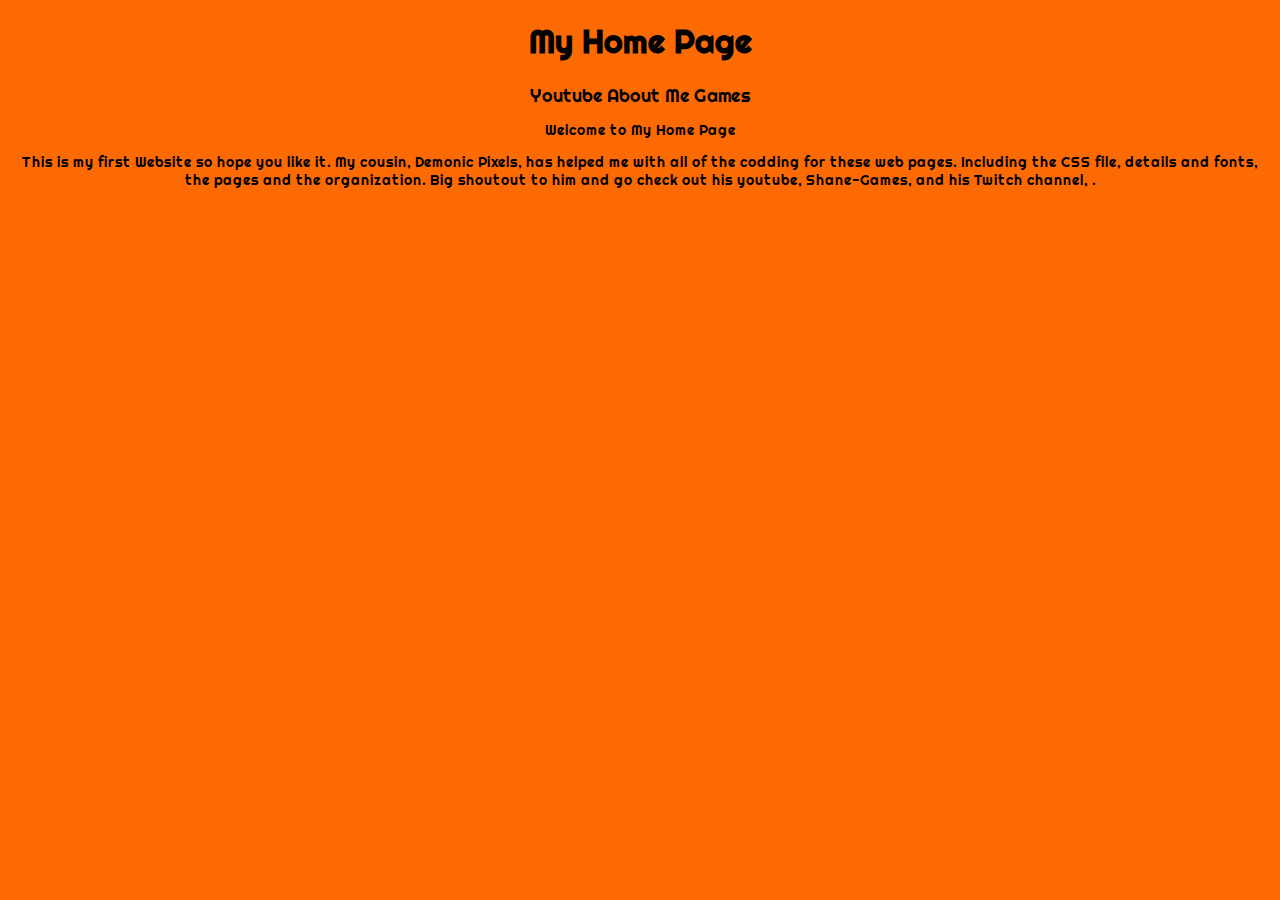
<file: Index.html>
<!DOCTYPE html>
<html lang="en">

<head>
    <meta charset="UTF-8">
    <meta name="viewport" content="width=, initial-scale=1.0">
    <meta http-equiv="X-UA-Compatible" content="ie=edge">
    <title>ProGamerGames</title>
    <link type="text/css" rel="stylesheet" href="/css/style.css">
</head>

<body link="#000000" vlink="#000000">
    <h1>My Home Page</h1>
    <div class="center-div" style="text-align: center">
        <nav>
            <li><a href="Youtube.html">Youtube</a>
                <a href="About_Me.html">About Me</a>
                <a href="Games.html">Games</a>
            </li>
        </nav>
    </div>
    <p> Welcome to My Home Page</p>
    <p>This is my first Website so hope you like it. My cousin, Demonic Pixels, has helped me with all of the codding for these web pages. Including the CSS file, details and fonts, the pages and the organization. Big shoutout to him and go check out his
        youtube, Shane-Games, and his Twitch channel, .</p>
    </p>
</body>

</html>
</file>
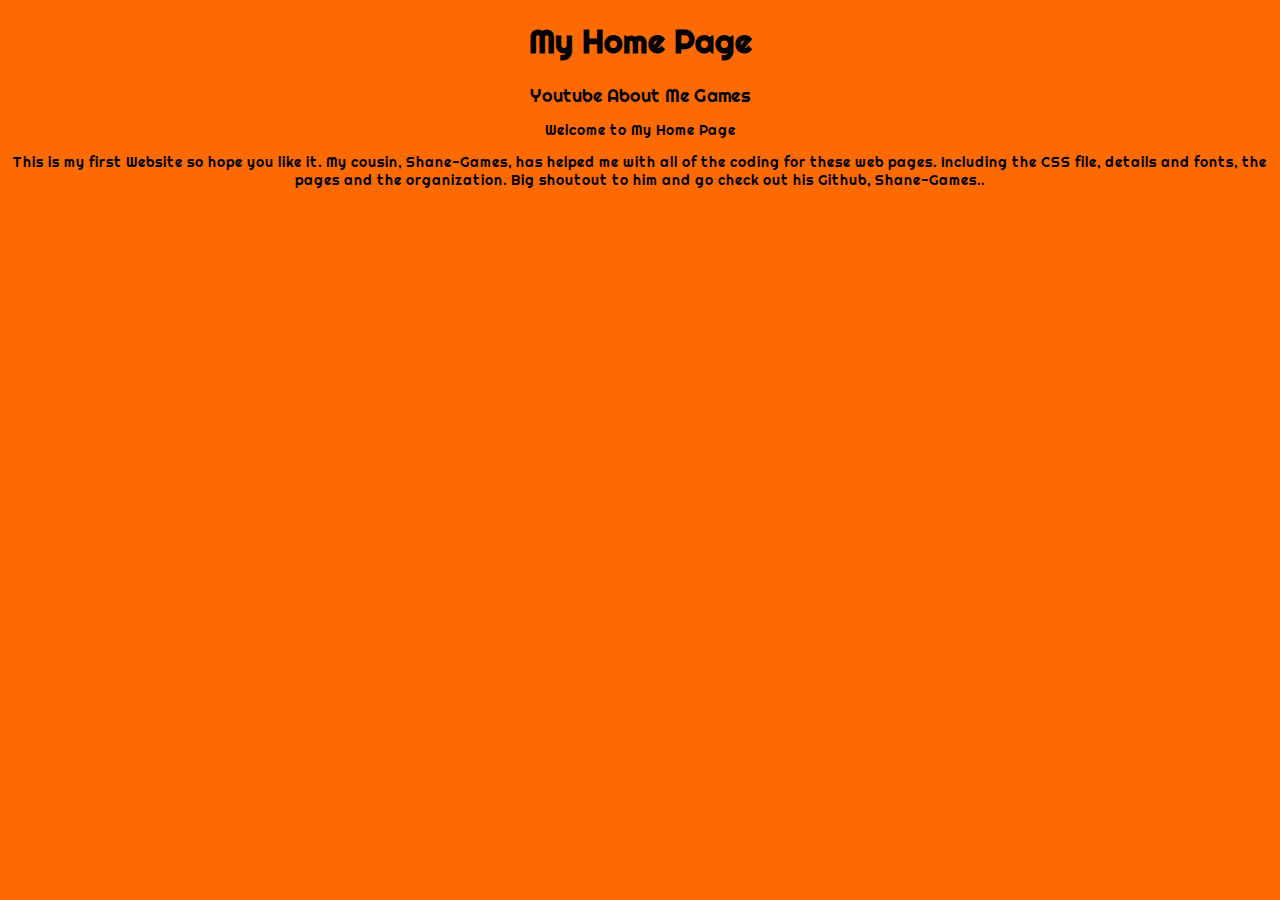
<file: index.html>
<!DOCTYPE html>
<html lang="en">
<!--Coded By: ProGamerGames-->
<!-- Edited By: Shane-Games -->

<head>
    <meta charset="UTF-8">
    <meta name="viewport" content="width=, initial-scale=1.0">
    <meta http-equiv="X-UA-Compatible" content="ie=edge">
    <title>ProGamerGames</title>
    <link type="text/css" rel="stylesheet" href="/css/style.css">
</head>

<body link="#000000" vlink="#000000">
    <h1>My Home Page</h1>
    <div class="center-div" style="text-align: center">
        <nav>
            <li><a href="Youtube.html">Youtube</a>
                <a href="About_Me.html">About Me</a>
                <a href="Games.html">Games</a>
            </li>
        </nav>
    </div>
    <p> Welcome to My Home Page</p>
    <p>This is my first Website so hope you like it. My cousin, Shane-Games, has helped me with all of the coding for these web pages. Including the CSS file, details and fonts, the pages and the organization. Big shoutout to him and go check out his
        Github, Shane-Games..</p>
    </p>
</body>

</html>
</file>
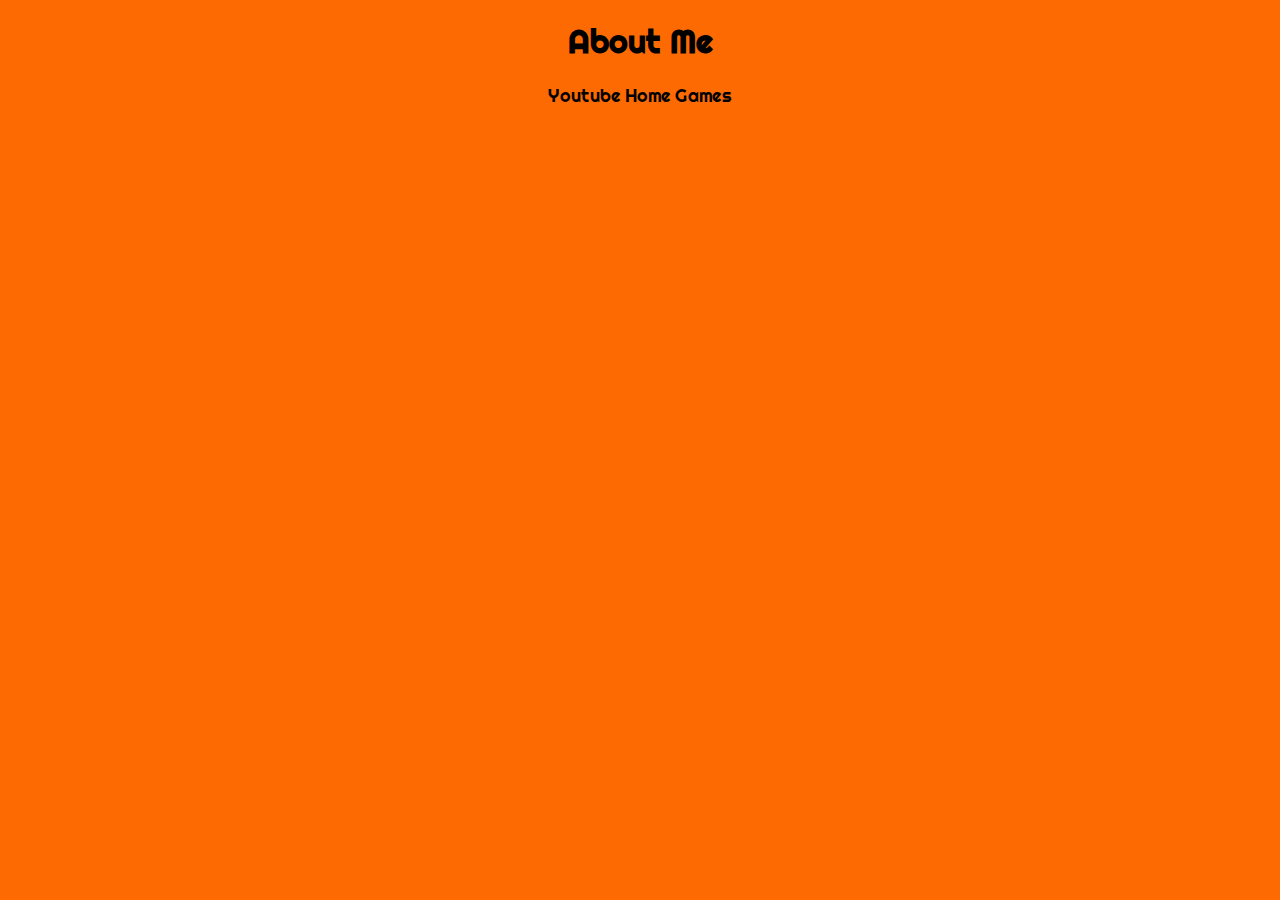
<file: About_Me.html>
<!DOCTYPE html>
<html lang="en">

<head>
    <meta charset="UTF-8">
    <meta name="viewport" content="width=device-width, initial-scale=1.0">
    <meta http-equiv="X-UA-Compatible" content="ie=edge">
    <title>ProGamerGames</title>
    <link type="text/css" rel="stylesheet" href="/css/style.css">
</head>

<body link="#000000" vlink="#000000">
    <h1>About Me</h1>
    <div class="center-div" style="text-align: center">
        <nav>
            <li><a href="Youtube.html">Youtube</a>
                <a href="index.html">Home</a>
                <a href="Games.html">Games</a>
            </li>

        </nav>
    </div>
</body>

</html>
</file>
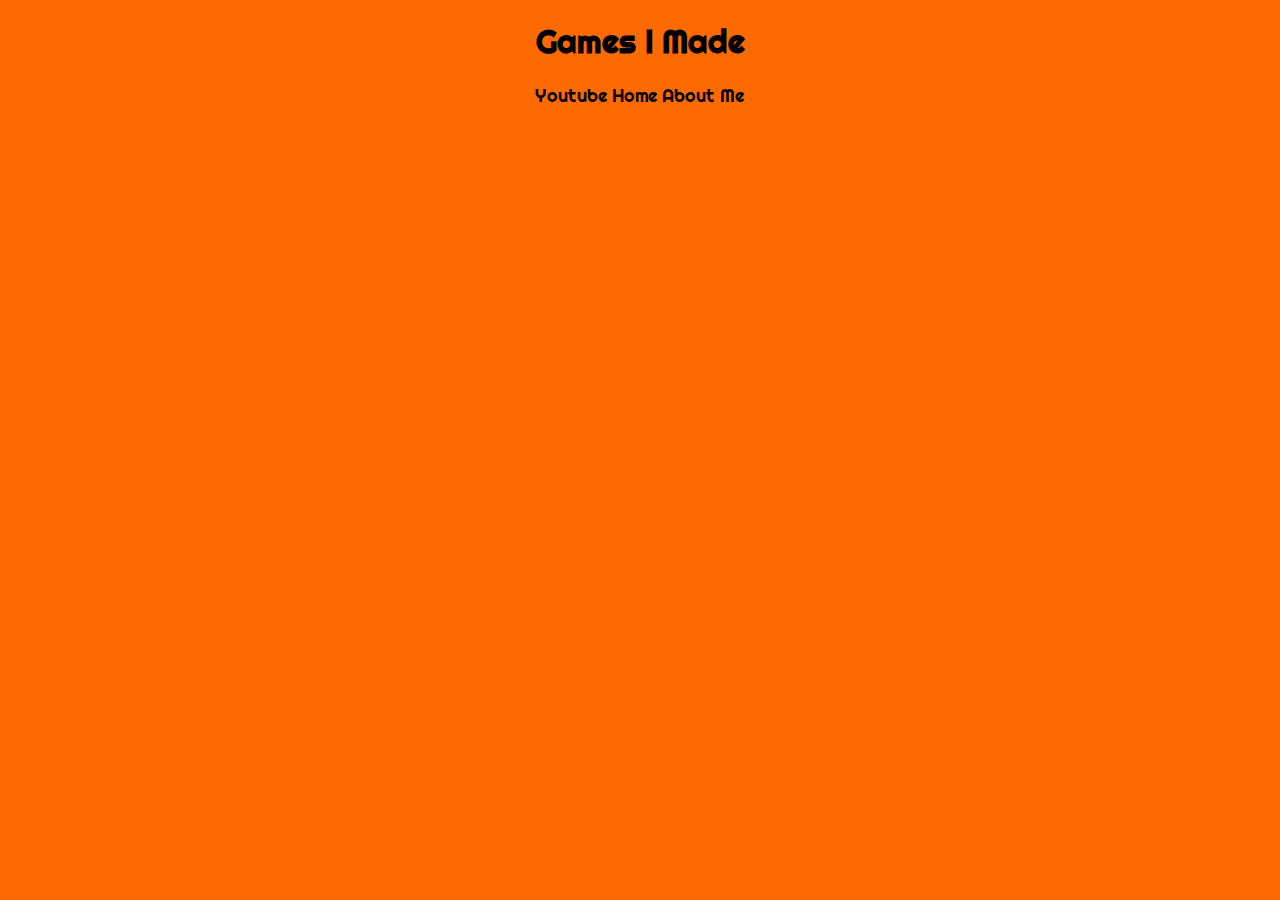
<file: Games.html>
<!DOCTYPE html>
<html lang="en">

<head>
    <meta charset="UTF-8">
    <meta name="viewport" content="width=device-width, initial-scale=1.0">
    <meta http-equiv="X-UA-Compatible" content="ie=edge">
    <title>ProGamerGames</title>
    <link type="text/css" rel="stylesheet" href="/css/style.css">
</head>

<body link="#000000" vlink="#000000">
    <h1>Games I Made</h1>
    <div class="center-div" style="text-align: center">
        <nav>
            <li><a href="Youtube.html">Youtube</a>
                <a href="index.html">Home</a>
                <a href="About_Me.html">About Me</a>
            </li>

        </nav>
    </div>
</body>

</html>
</file>
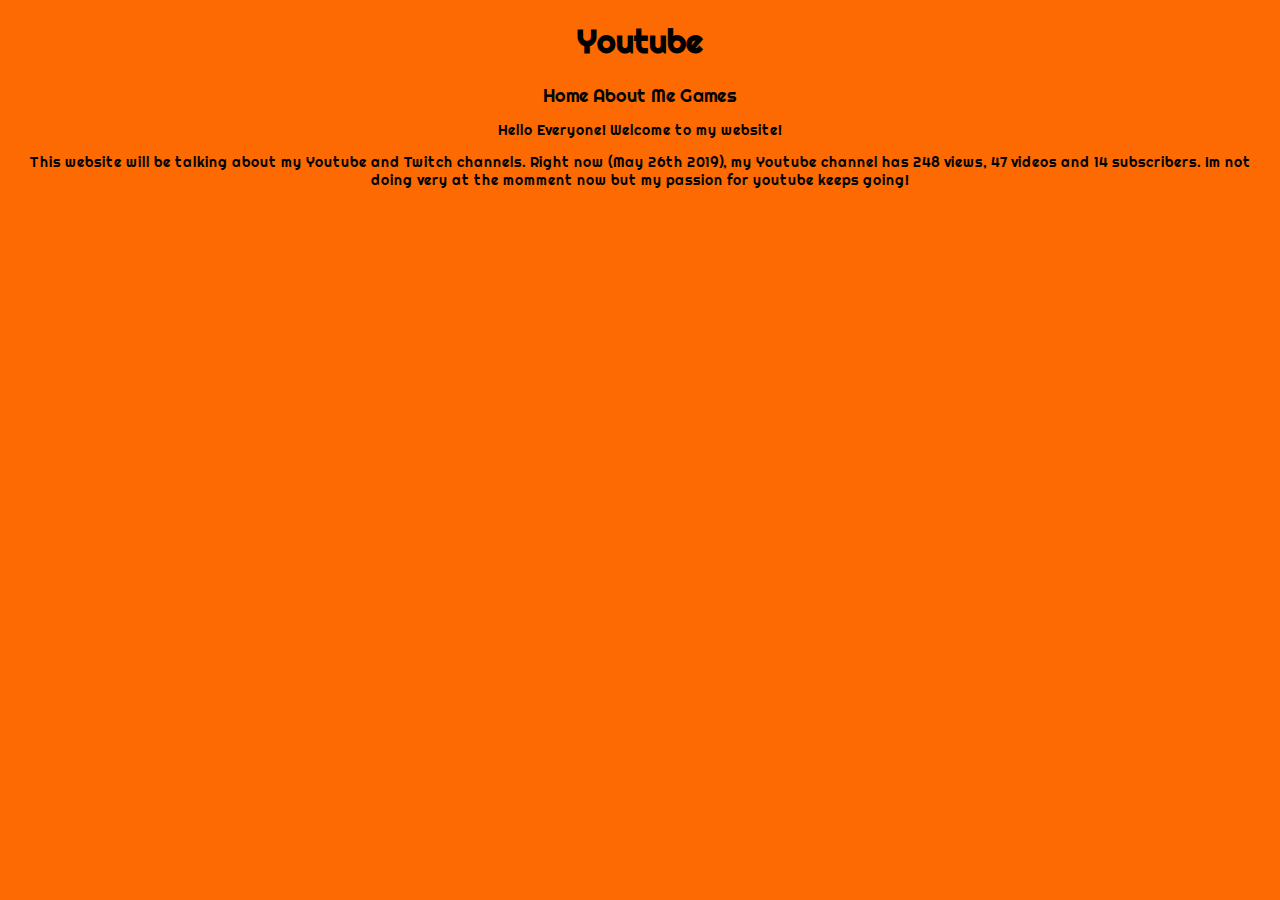
<file: Youtube.html>
<!DOCTYPE html>
<html lang="en">

<head>
    <meta charset="UTF-8">
    <meta name="viewport" content="width=device-width, initial-scale=1.0">
    <meta http-equiv="X-UA-Compatible" content="ie=edge">
    <title>ProGamerGames</title>
    <link type="text/css" rel="stylesheet" href="/css/style.css">
</head>

<body link="#000000" vlink="#000000">
    <h1>Youtube</h1>
    <div class="center-div" style="text-align: center">
        <nav>
            <li><a href="index.html">Home</a>
                <a href="About_Me.html">About Me</a>
                <a href="Games.html">Games</a>
            </li>
        </nav>
    </div>
    <p> Hello Everyone! Welcome to my website!</p>
    <p>This website will be talking about my Youtube and Twitch channels. Right now (May 26th 2019), my Youtube channel has 248 views, 47 videos and 14 subscribers. Im not doing very at the momment now but my passion for youtube keeps going!

</body>

</html>
</file>
<file: css/style.css>
html {
    background: #FD6A02;
}

@font-face {
    font-family: Righteous-Regular;
    src: url(/fonts/Righteous-Regular.ttf);
}

nav li {
    display: inline-block;
    position: relative;
}

nav a {
    font-weight: 400;
    font-style: normal;
    text-decoration: none;
    font-size: large;
    text-align: center;
    font-family: Righteous-Regular;
}

a {
    font-weight: 400;
    font-style: normal;
    text-decoration: none;
    font-size: large;
    text-align: center;
    font-family: Righteous-Regular;
}

h1 {
    font-size: xx-large;
    text-align: center;
    font-family: Righteous-Regular;
}

p {
    font-size: 14px;
    text-align: center;
    font-family: Righteous-Regular;
}

center-div {
    width: 100%;
    text-align: center;
    font-family: Righteous-Regular;
    
}
</file>
